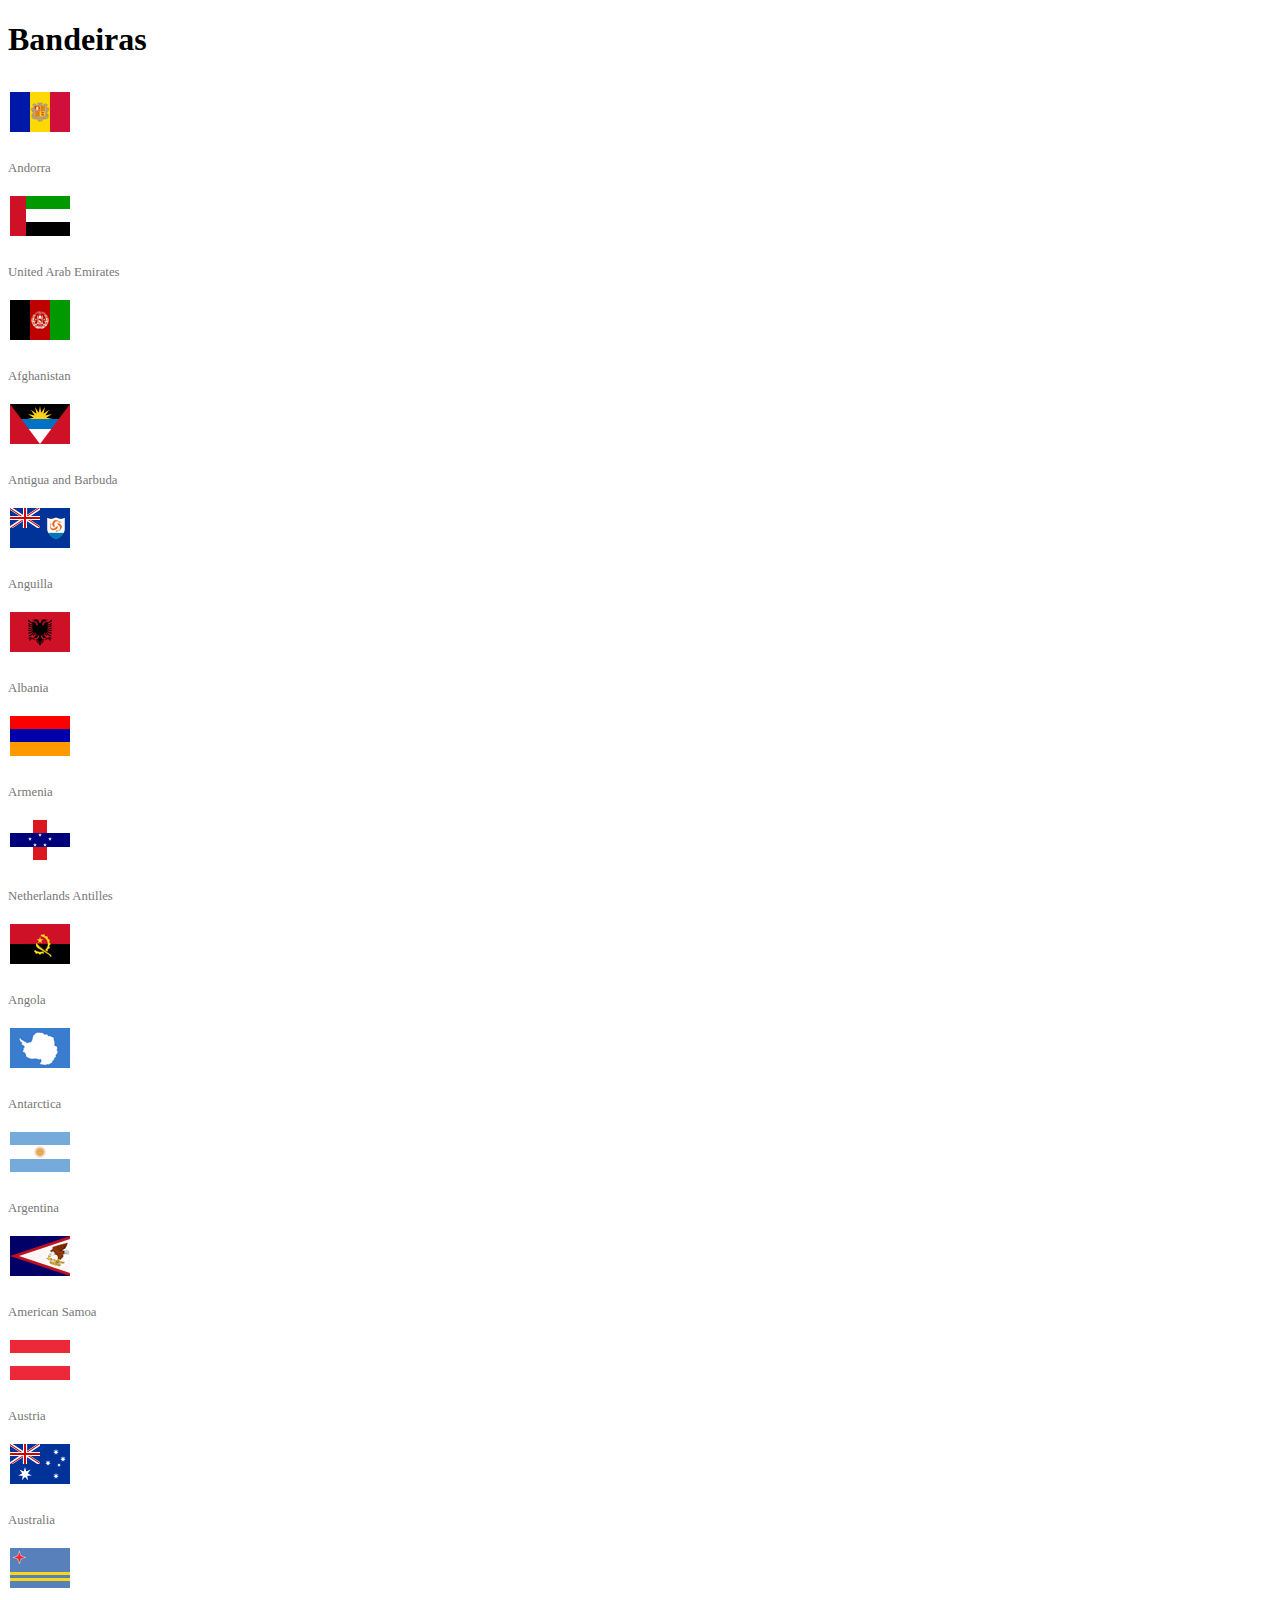
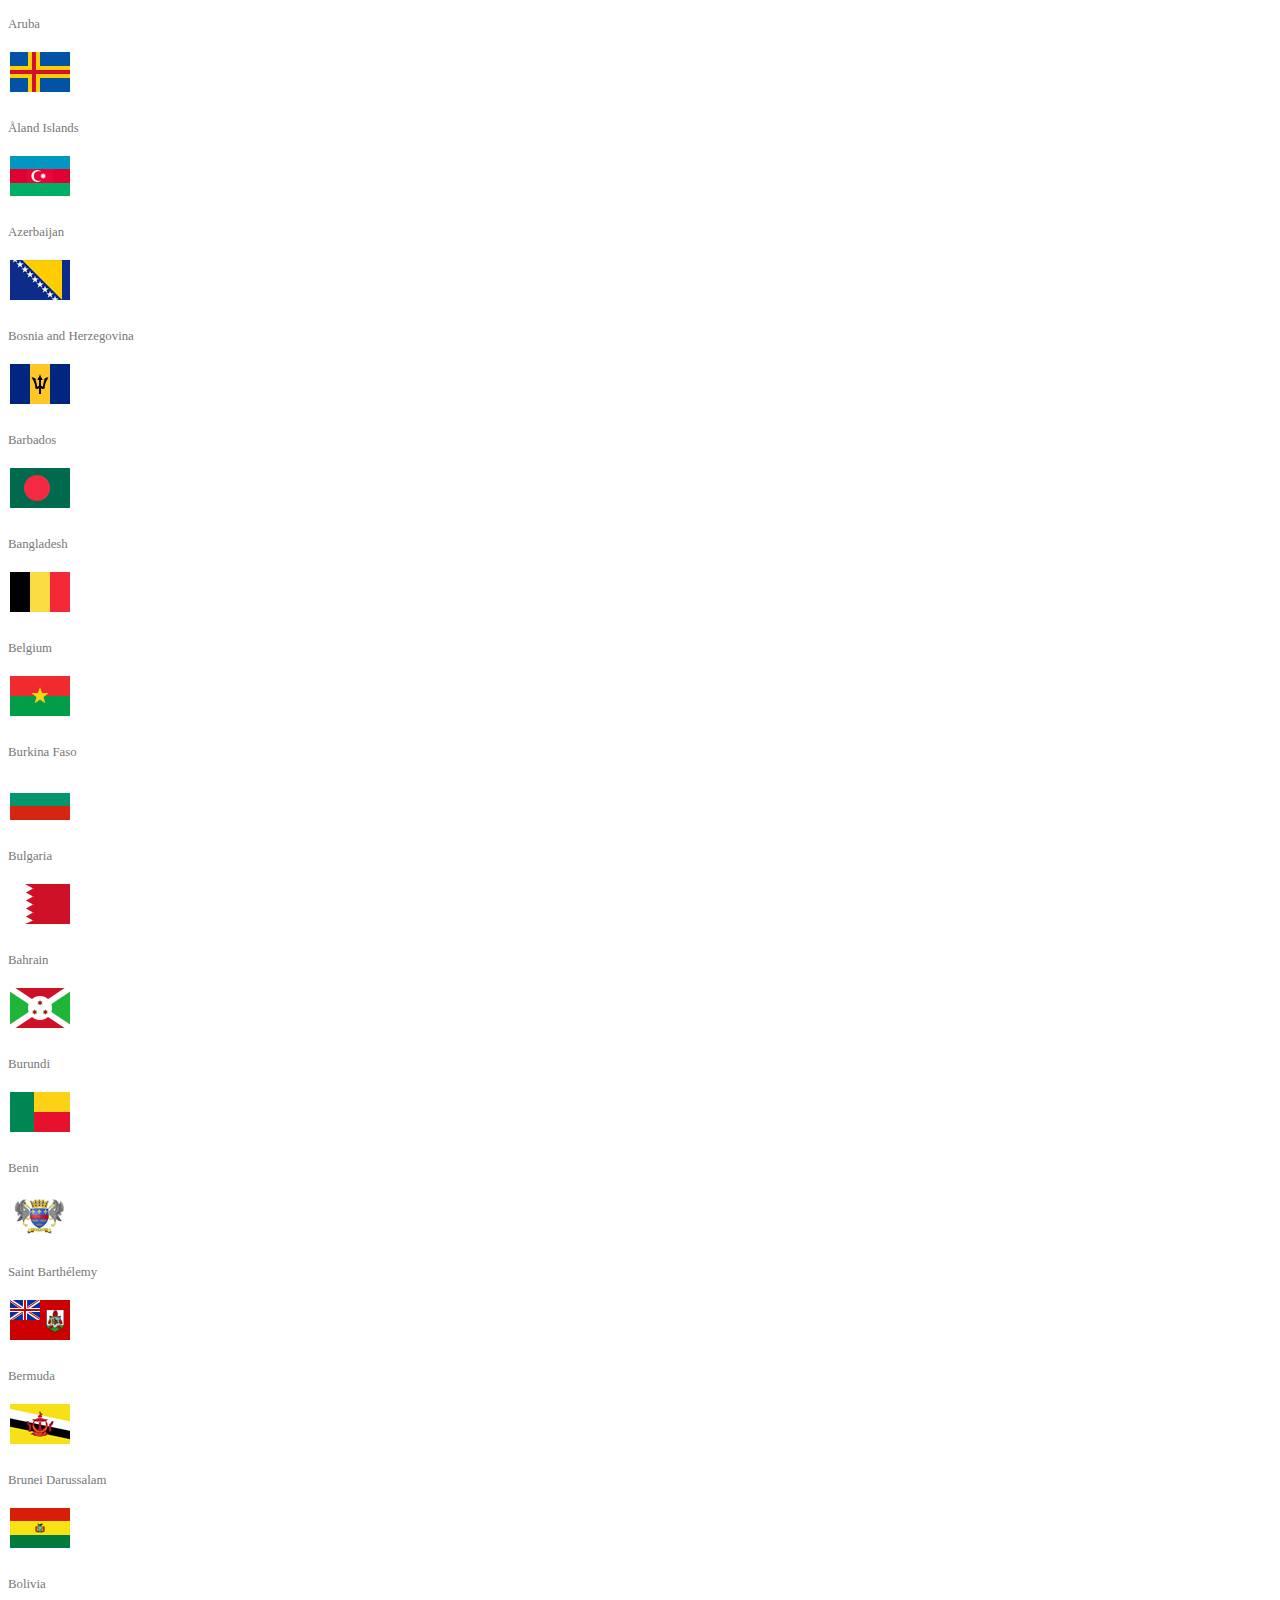
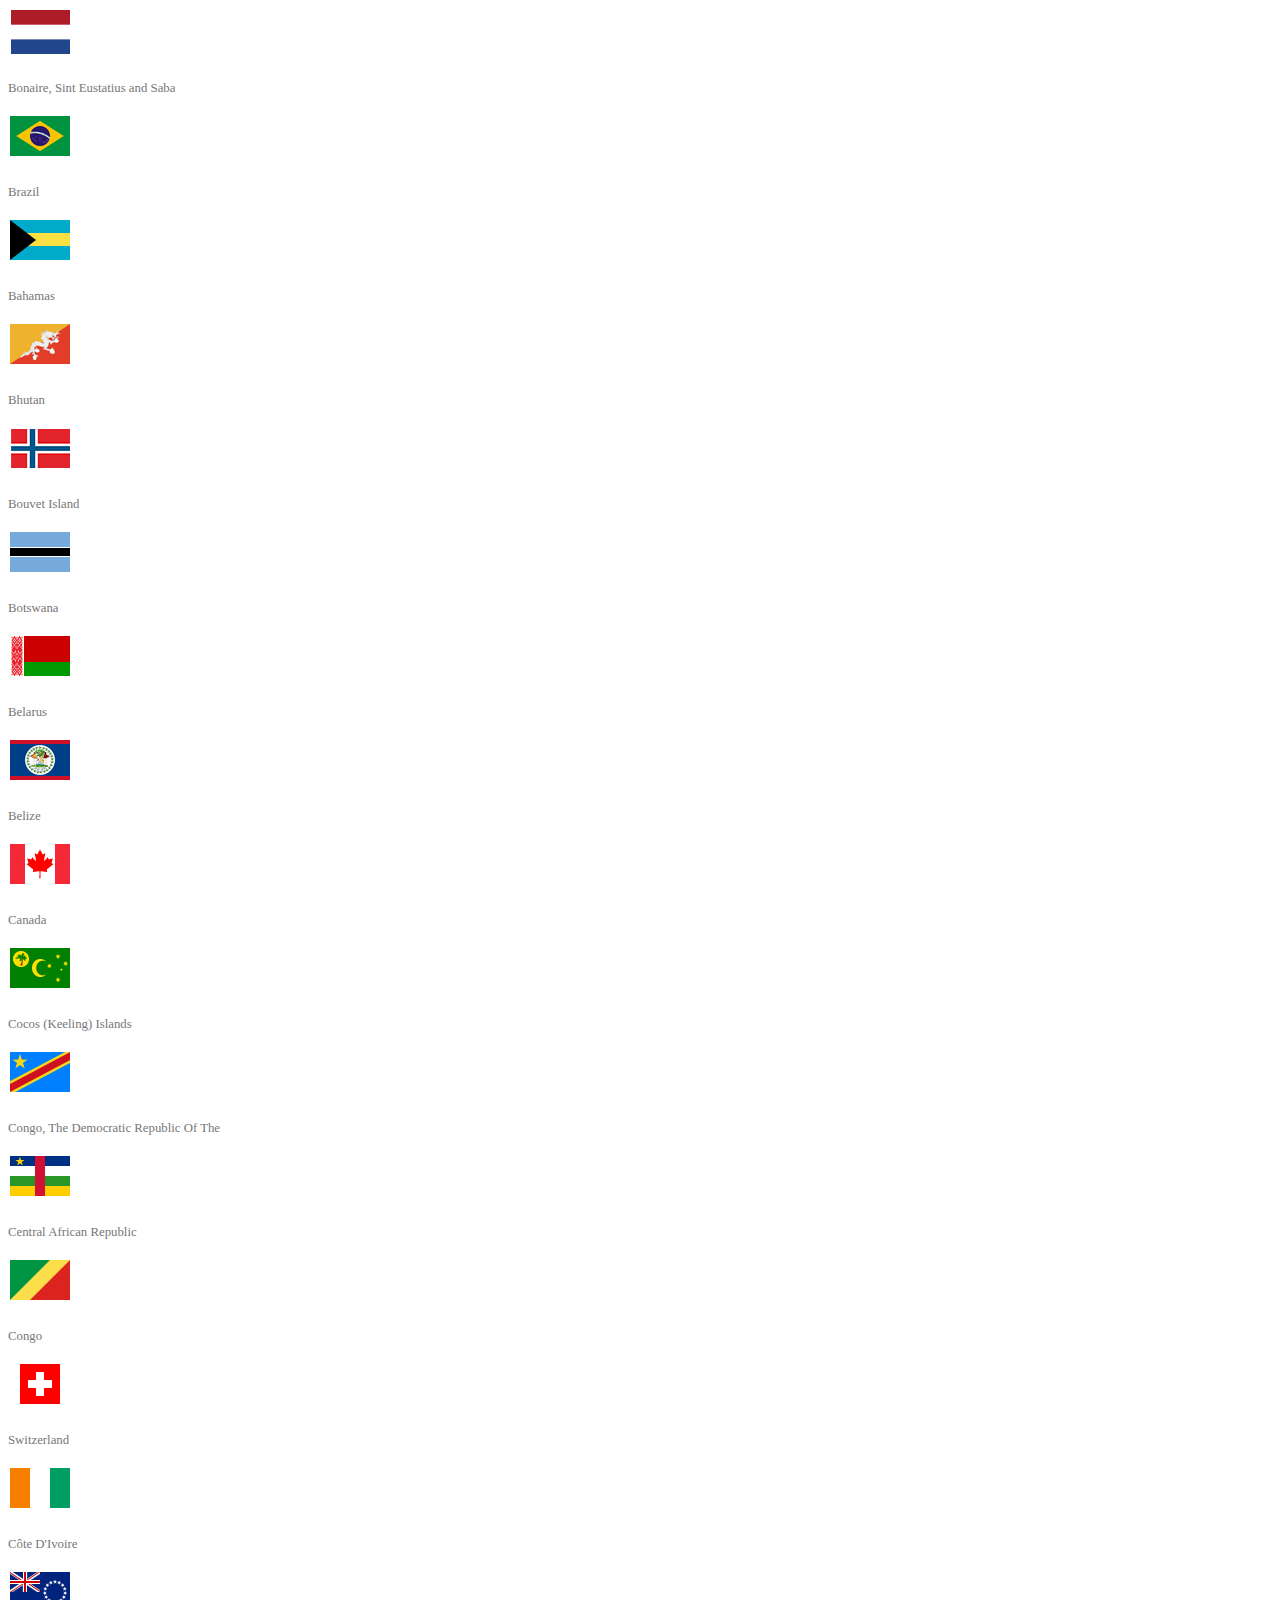
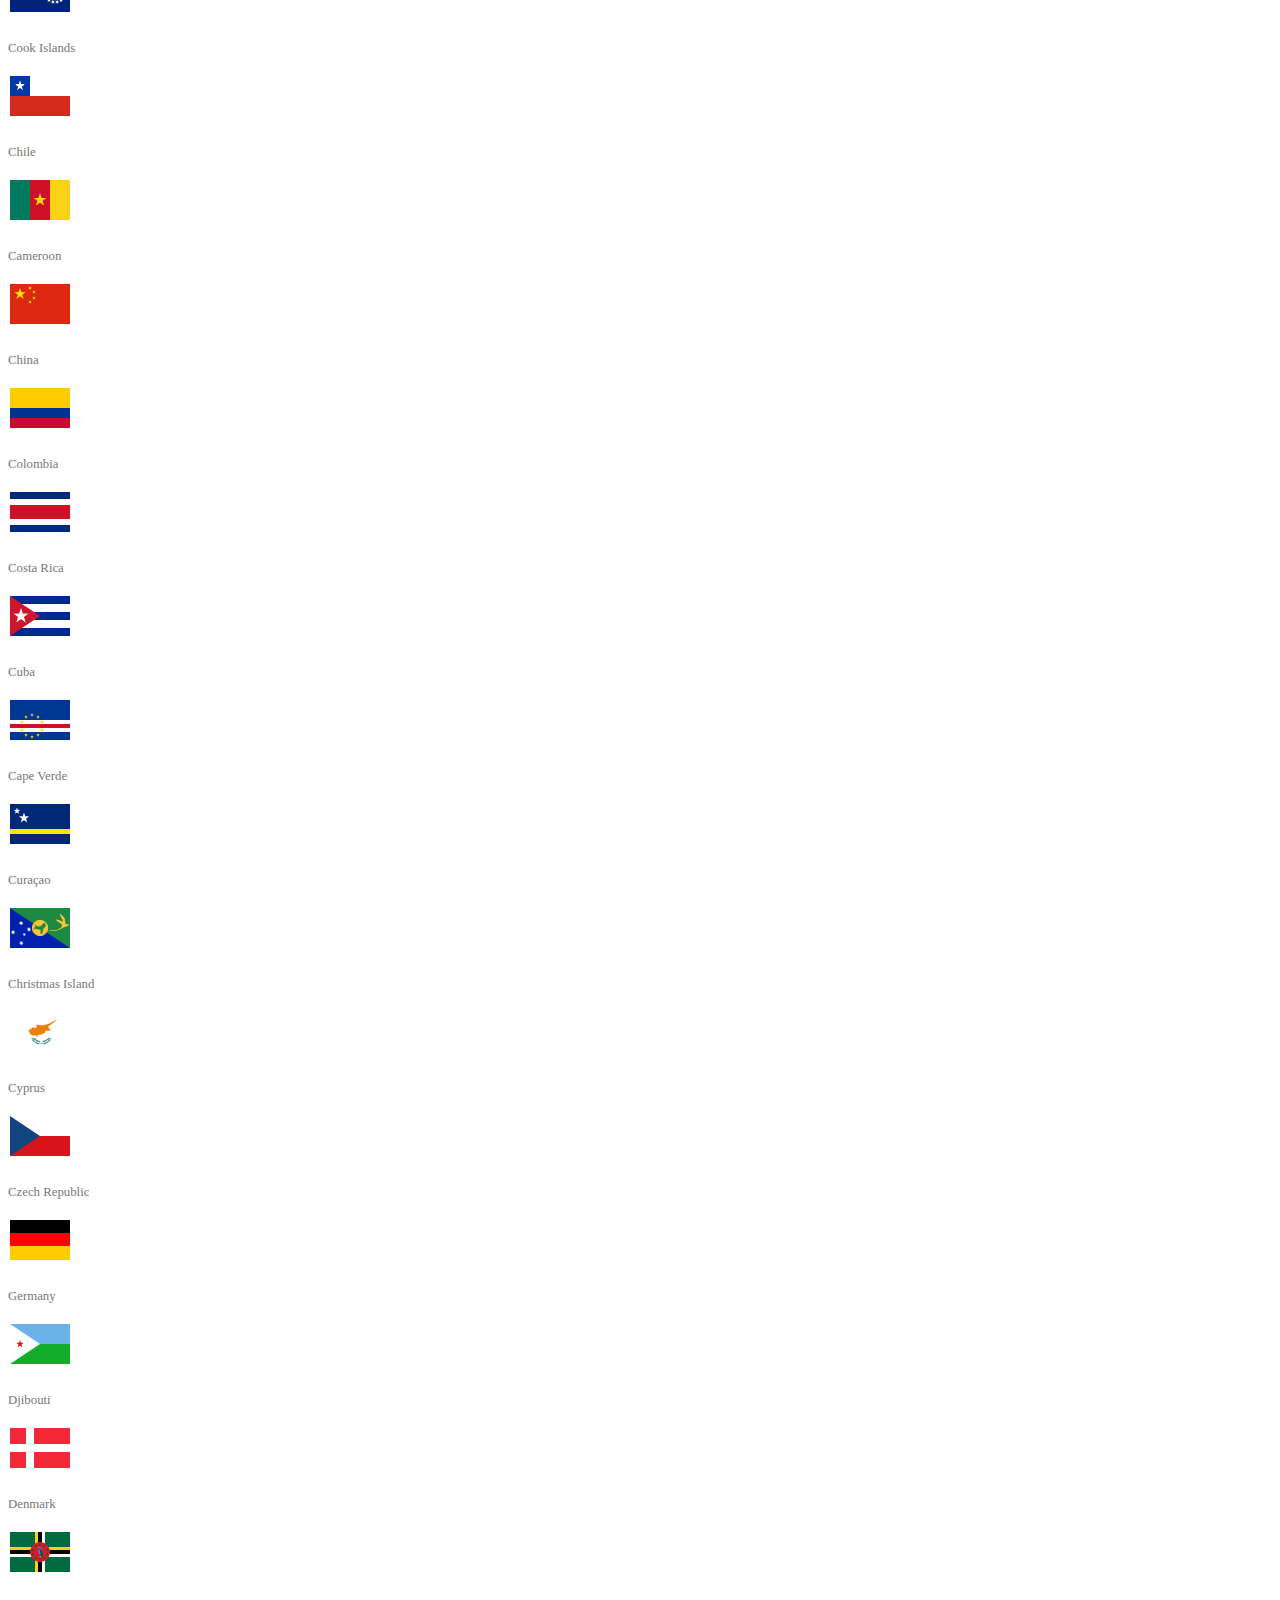
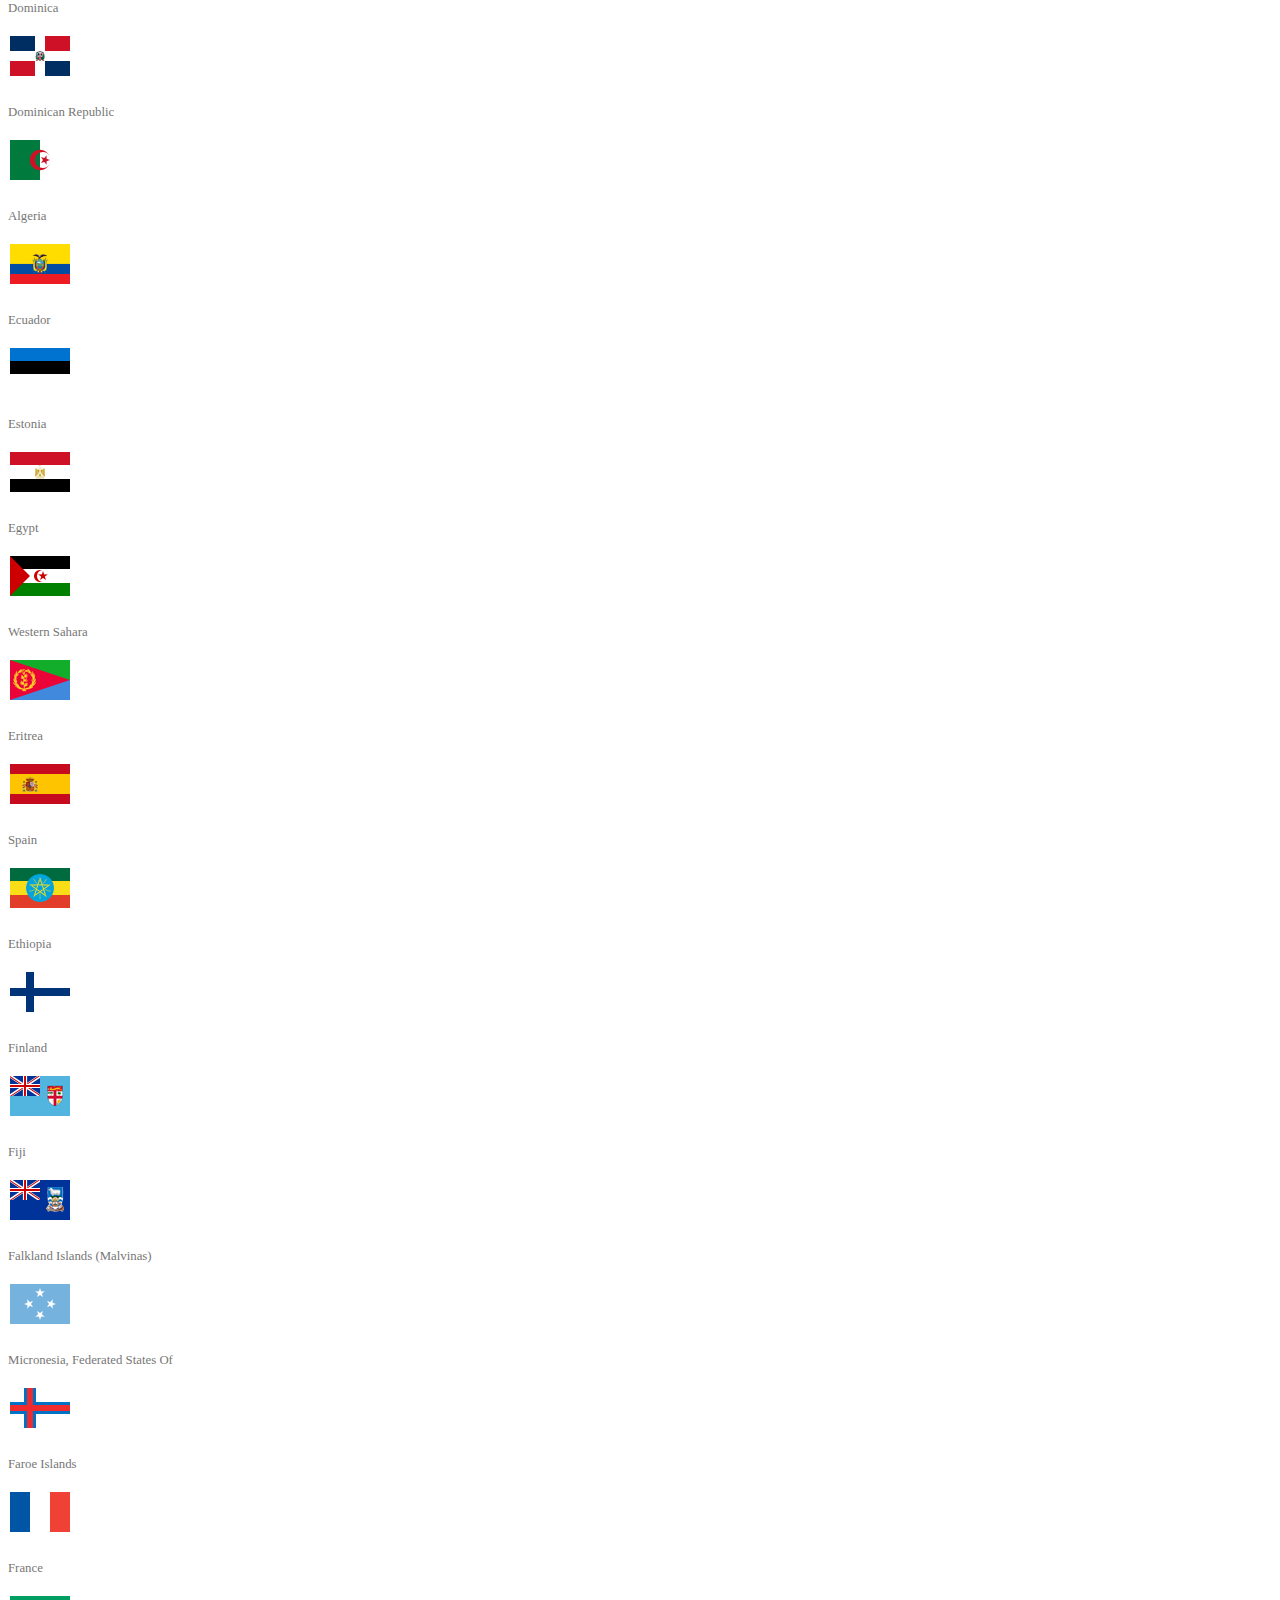
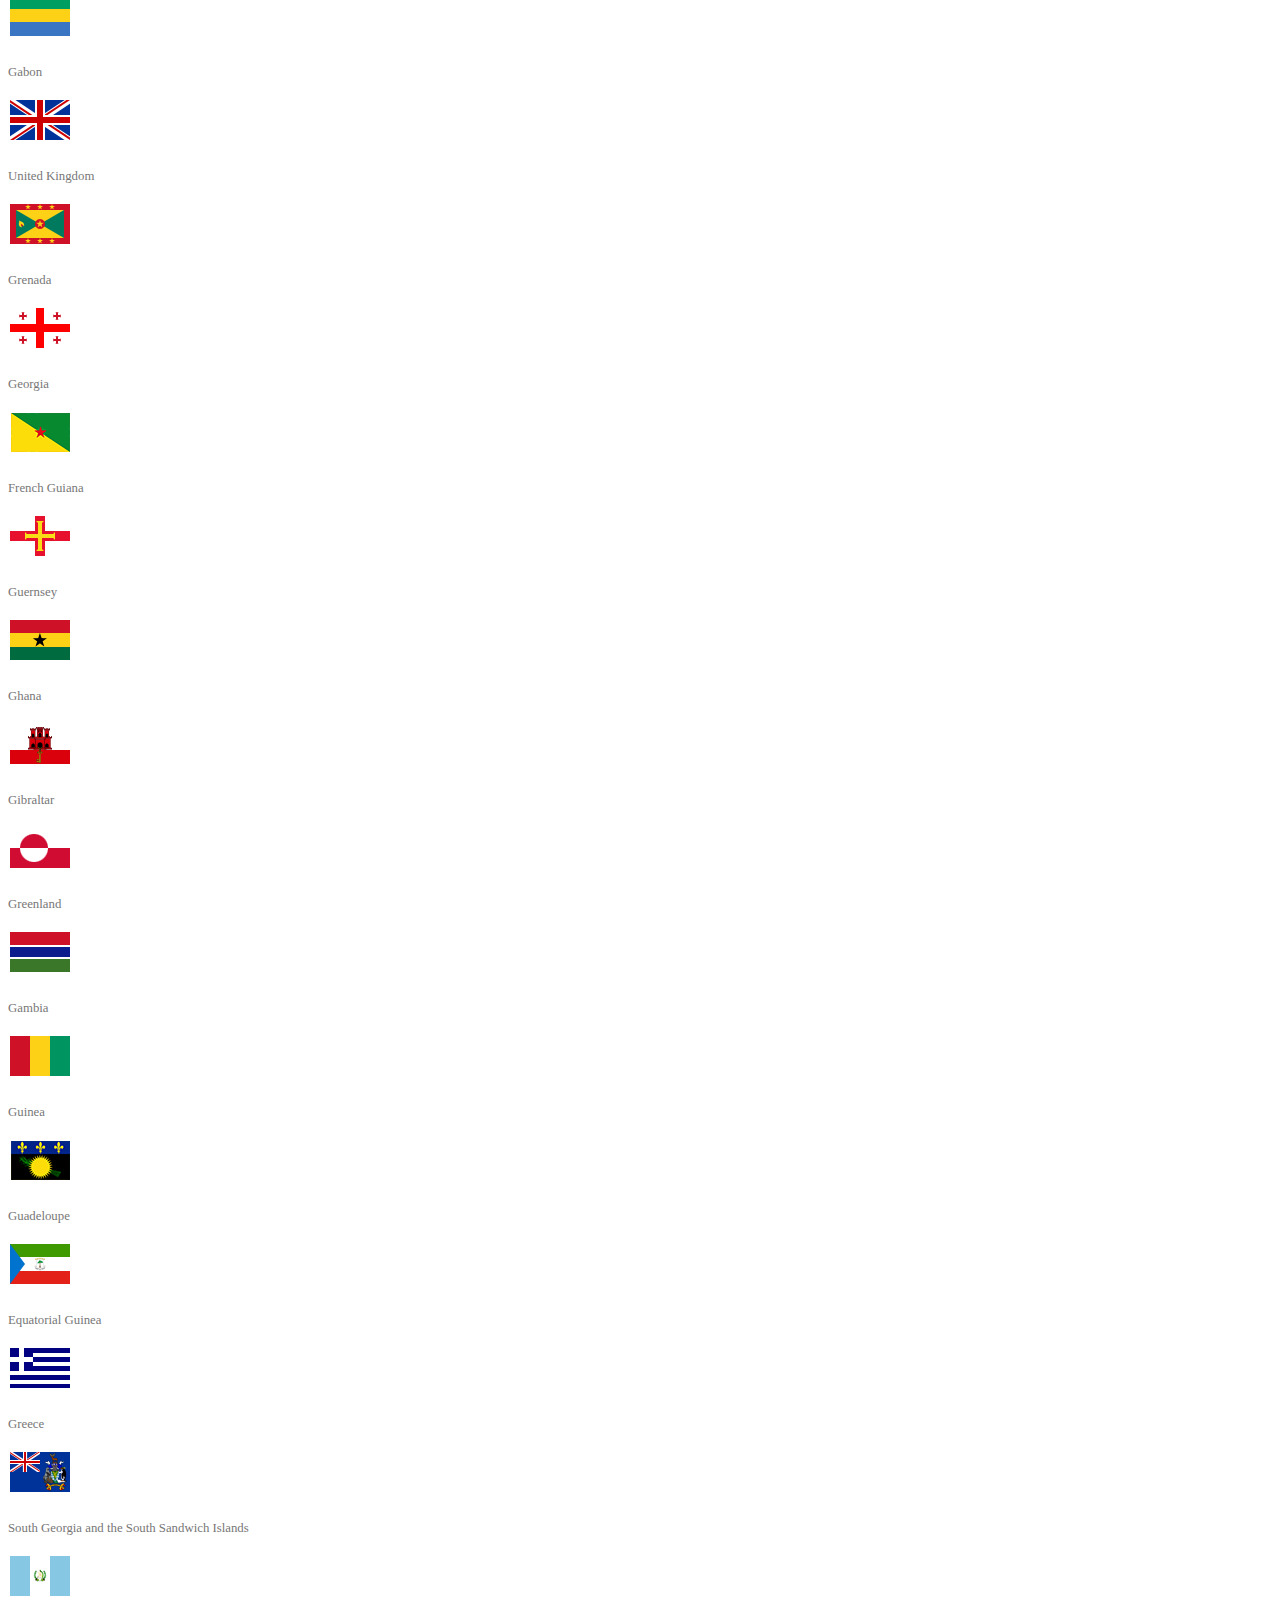
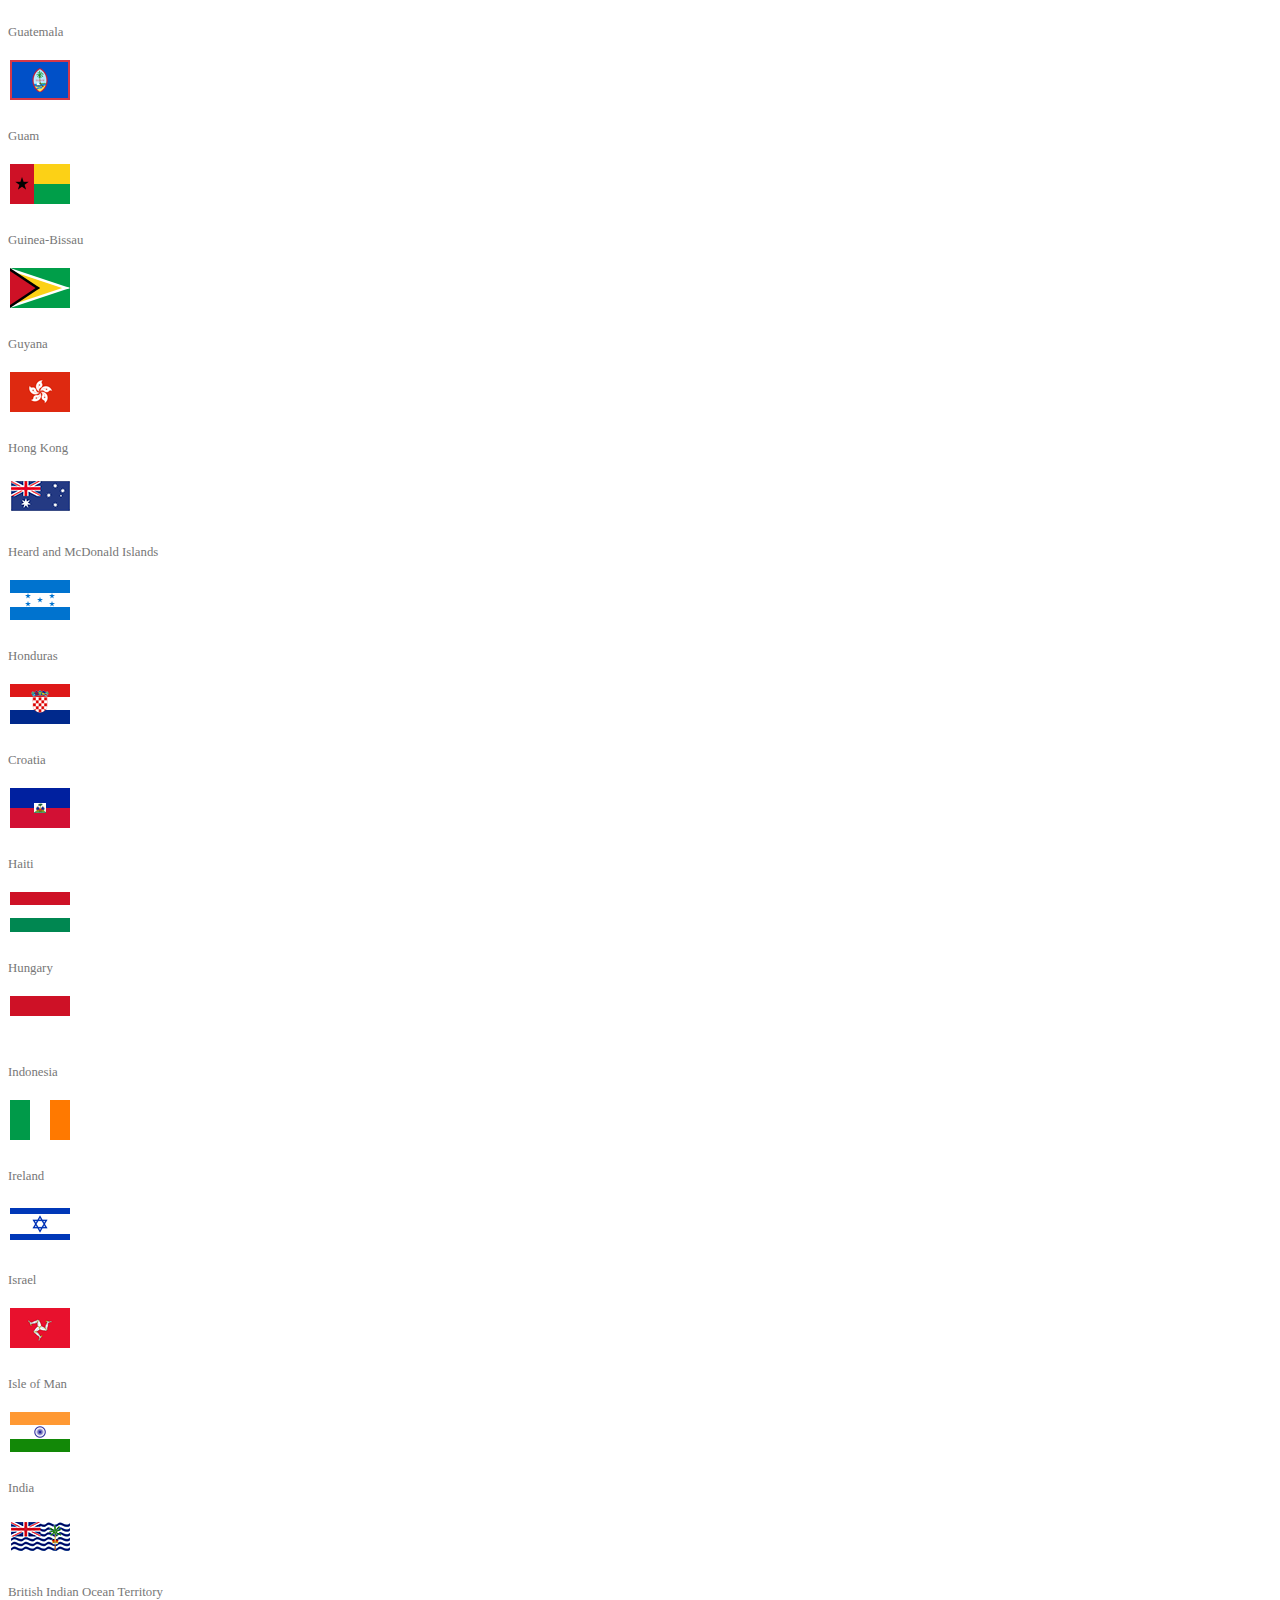
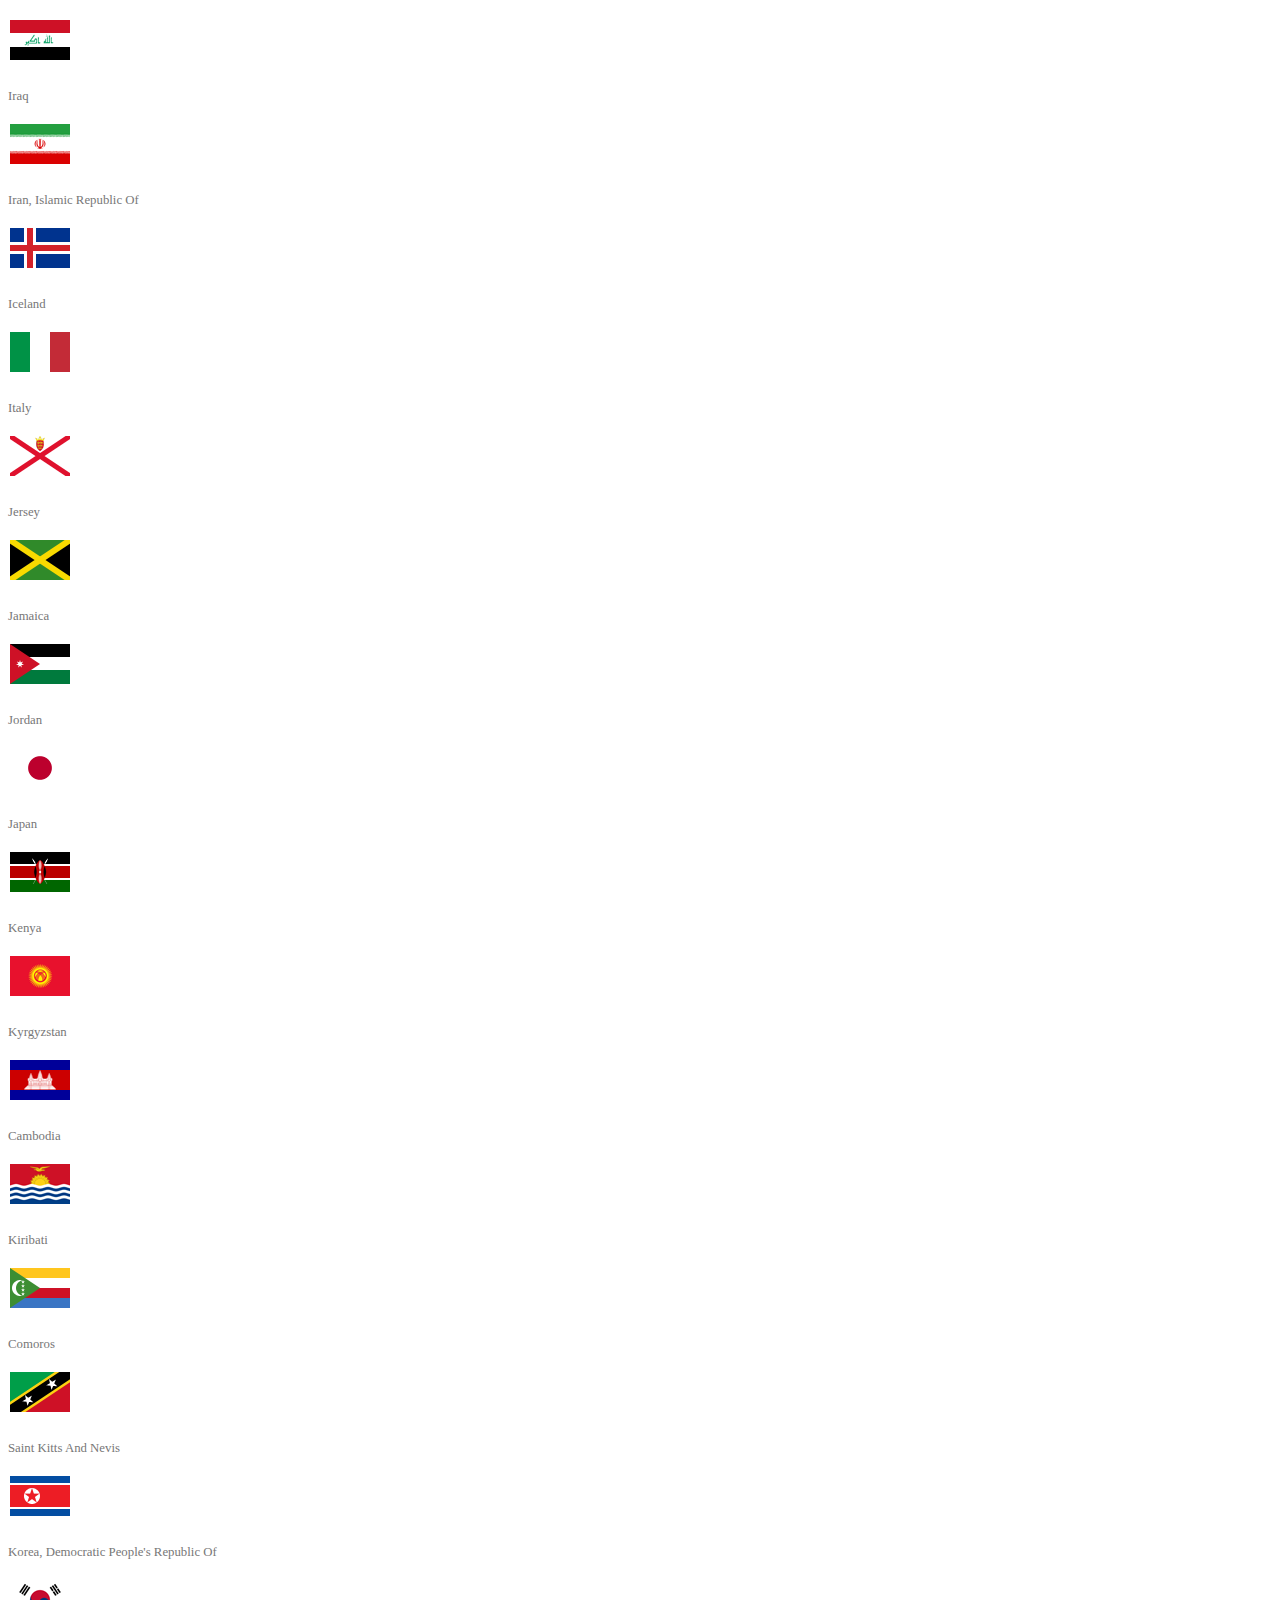
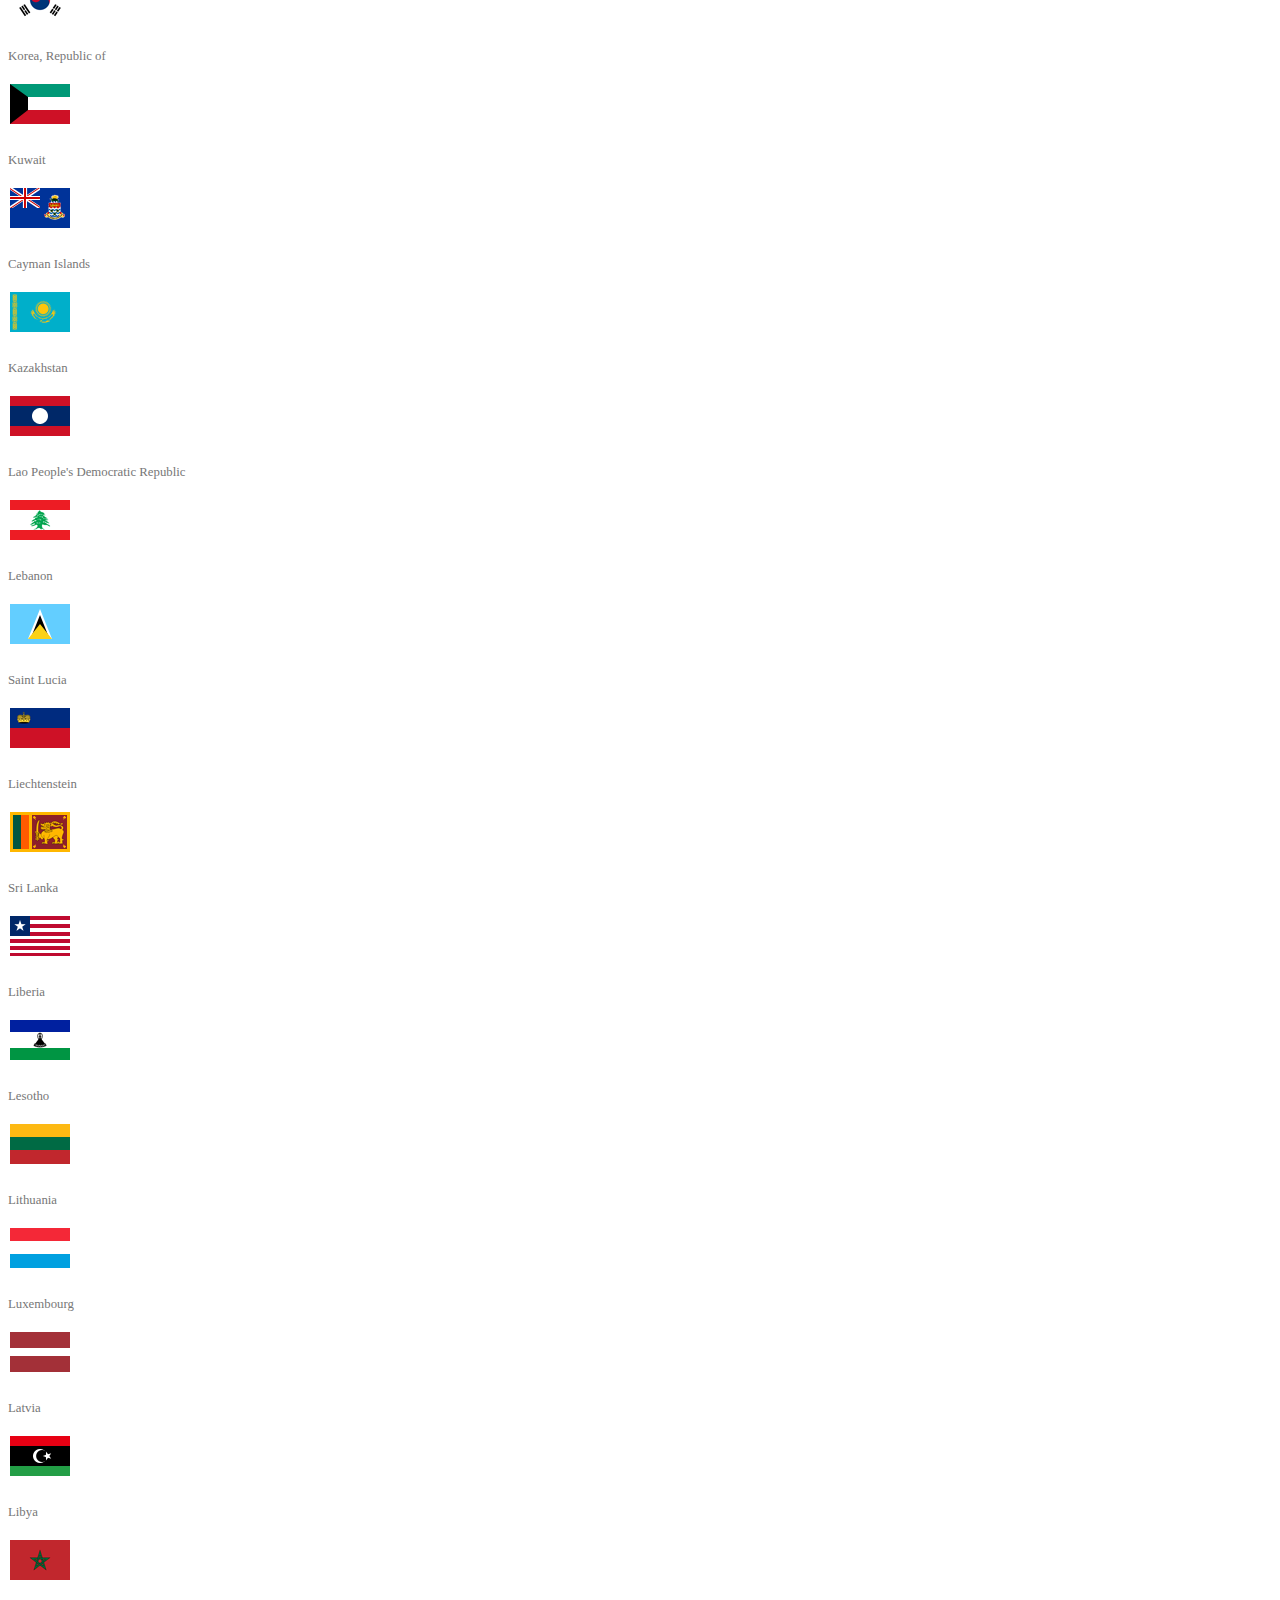
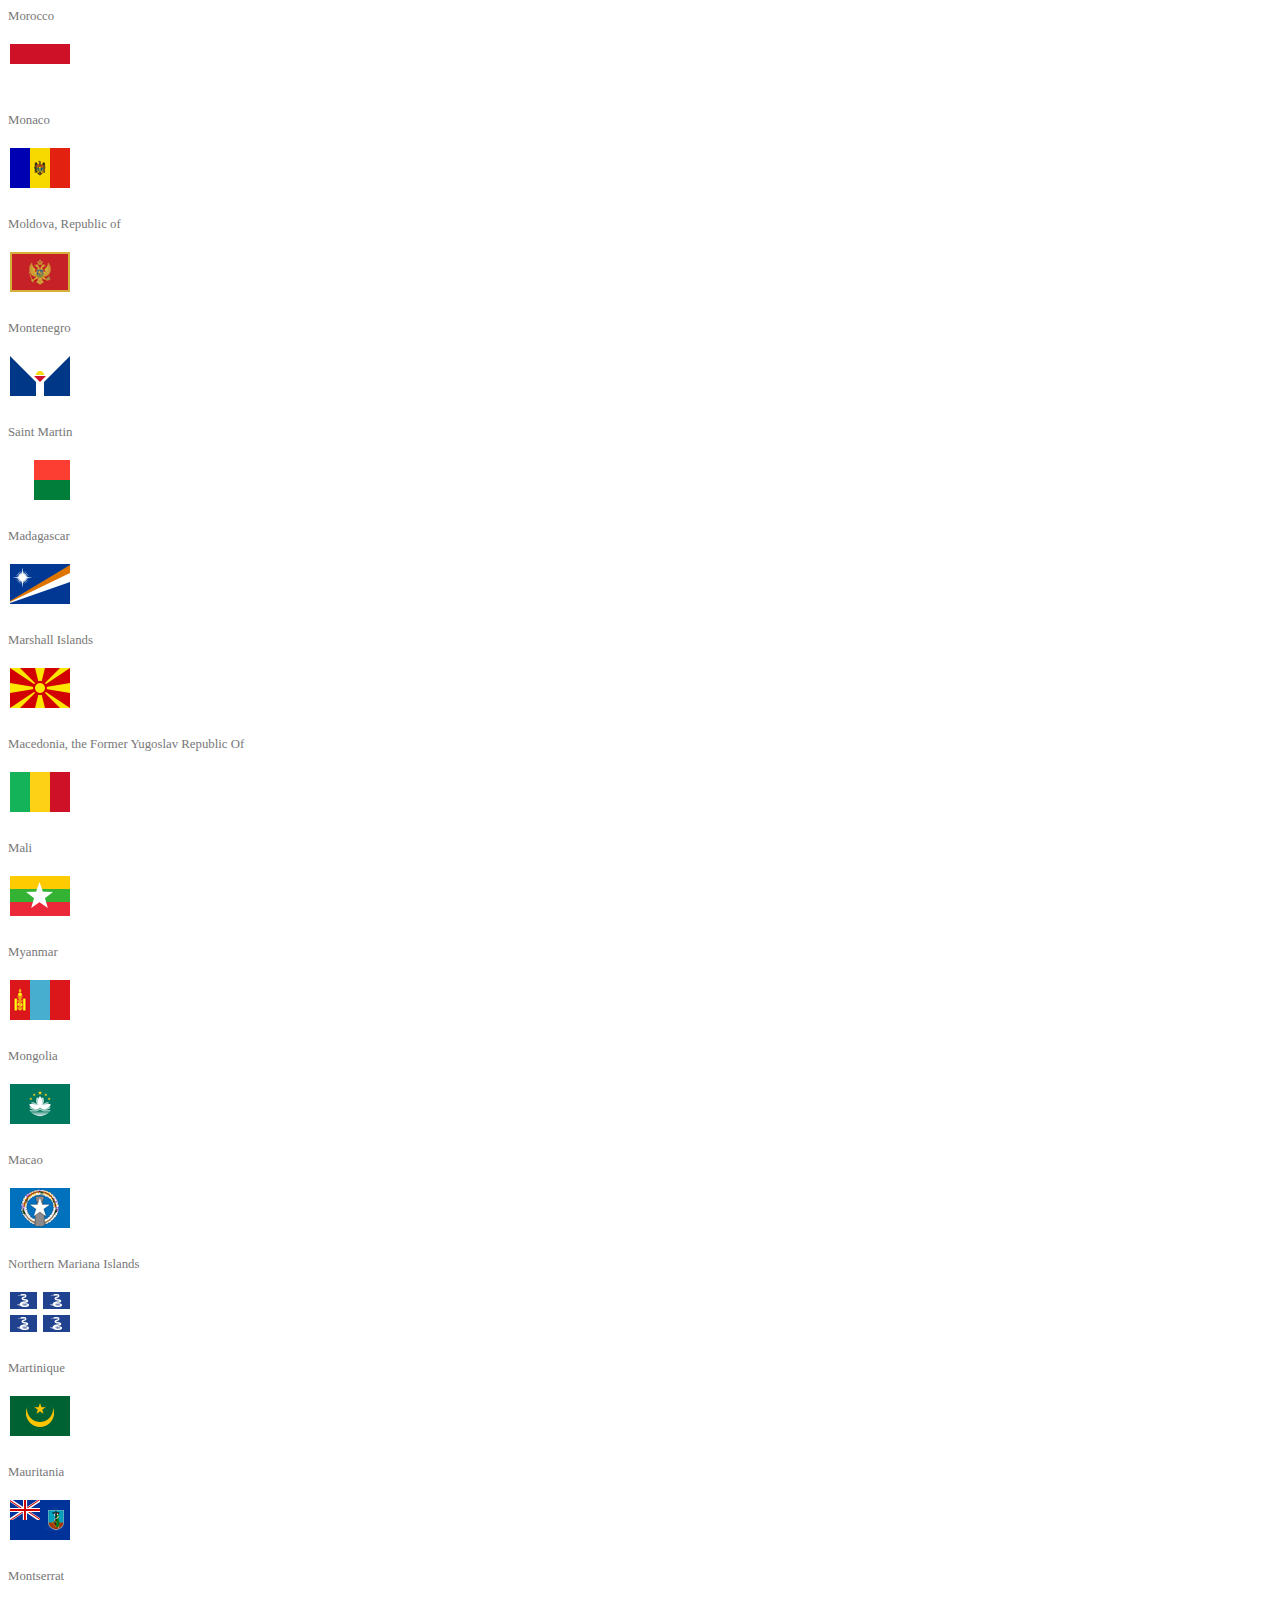
<file: Bandeiras/index.html>
<!DOCTYPE html>
<html lang="pt-BR">
<head>
  <meta charset="utf-8">
  <meta name="viewport" content="width=device-width, initial-scale=1">
  <link href="https://cdn.jsdelivr.net/npm/bootstrap@5.0.0-beta2/dist/css/bootstrap.min.css" rel="stylesheet" integrity="sha384-BmbxuPwQa2lc/FVzBcNJ7UAyJxM6wuqIj61tLrc4wSX0szH/Ev+nYRRuWlolflfl" crossorigin="anonymous">
  <link rel="stylesheet" href="css/style.css">
  <title>Bandeiras</title>
</head>
<body>
  <div class="container">
    <h1 class="my-5 text-center">Bandeiras</h1>
    <main class="row"></main>
  <div>
  <script src="https://cdn.jsdelivr.net/npm/bootstrap@5.0.0-beta2/dist/js/bootstrap.bundle.min.js" integrity="sha384-b5kHyXgcpbZJO/tY9Ul7kGkf1S0CWuKcCD38l8YkeH8z8QjE0GmW1gYU5S9FOnJ0" crossorigin="anonymous"></script>
  <script src="js/index.js" type="module"></script>
</body>
</html>
</file>
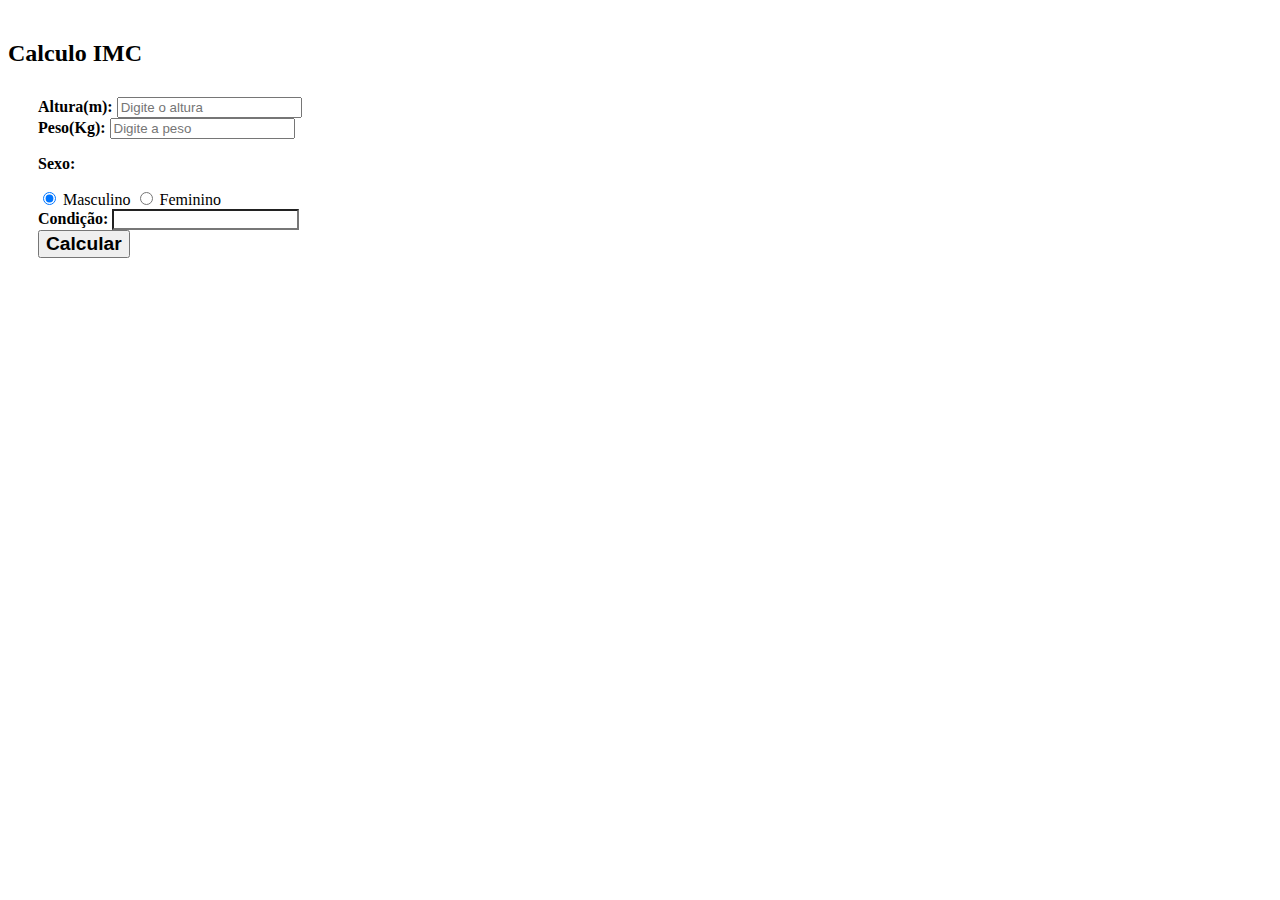
<file: CalculoIMC/index.html>
<!doctype html>
<html lang="pt-BR">

<head>
  <title>Calculo IMC</title>
  <meta charset="utf-8">
  <meta name="viewport" content="width=device-width, initial-scale=1, shrink-to-fit=no">

  <!-- Bootstrap CSS -->
  <link rel="stylesheet" href="https://maxcdn.bootstrapcdn.com/bootstrap/4.0.0-beta.2/css/bootstrap.min.css" 
    integrity="sha384-PsH8R72JQ3SOdhVi3uxftmaW6Vc51MKb0q5P2rRUpPvrszuE4W1povHYgTpBfshb"
    crossorigin="anonymous">
  <link rel="stylesheet" href="https://cdnjs.cloudflare.com/ajax/libs/font-awesome/4.7.0/css/font-awesome.min.css">
  <link rel="stylesheet" href="css/index.css">
</head>

<body>

  <div class="container">
    <div class="row justify-content-center">
      <div class="col-6">

        <div class="card">
          <div class="card-header">
            <h2 class="text-center">Calculo IMC</h2>
          </div>

          <div class="card-body">
            <div id="warning"></div>
            <form action="">
              <div class="form-group">
                <label for="altura">Altura(m):</label>
                <input type="text" class="form-control form-control-lg" name="altura" 
                  id="altura" placeholder="Digite o altura">
              </div>
              <div class="form-group">
                <label for="peso">Peso(Kg):</label>
                <input type="text" class="form-control form-control-lg" name="peso" 
                  id="peso" placeholder="Digite a peso">
              </div>
              <div class="form-group">
                <p>Sexo:</p>
                <input type="radio" name="sexo" value="masculino" id="masculino" checked>
                <label for="masculino">Masculino</label>
                <input type="radio" name="sexo" value="feminino" id="feminino">
                <label for="feminino">Feminino</label>
              </div>
              <div class="form-group">
                <label for="imc">Condição:</label>
                <input type="text" class="form-control form-control-lg" name="imc" 
                  id="imc" readonly>
              </div>
              <div class="form-group text-center">
                <button id="calc-imc-btn" class="btn">Calcular</button>
              </div>
            </form>
          </div>
        </div>

      </div>
    </div>
  </div>

  <!-- Optional JavaScript -->
  <!-- jQuery first, then Popper.js, then Bootstrap JS -->
  <script src="https://code.jquery.com/jquery-3.2.1.slim.min.js" 
    integrity="sha384-KJ3o2DKtIkvYIK3UENzmM7KCkRr/rE9/Qpg6aAZGJwFDMVNA/GpGFF93hXpG5KkN"
    crossorigin="anonymous"></script>
  <script src="https://cdnjs.cloudflare.com/ajax/libs/popper.js/1.12.3/umd/popper.min.js" 
    integrity="sha384-vFJXuSJphROIrBnz7yo7oB41mKfc8JzQZiCq4NCceLEaO4IHwicKwpJf9c9IpFgh"
    crossorigin="anonymous"></script>
  <script src="https://maxcdn.bootstrapcdn.com/bootstrap/4.0.0-beta.2/js/bootstrap.min.js" 
    integrity="sha384-alpBpkh1PFOepccYVYDB4do5UnbKysX5WZXm3XxPqe5iKTfUKjNkCk9SaVuEZflJ"
    crossorigin="anonymous"></script>
  <script src="js/index.js"></script>
</body>

</html>
</file>
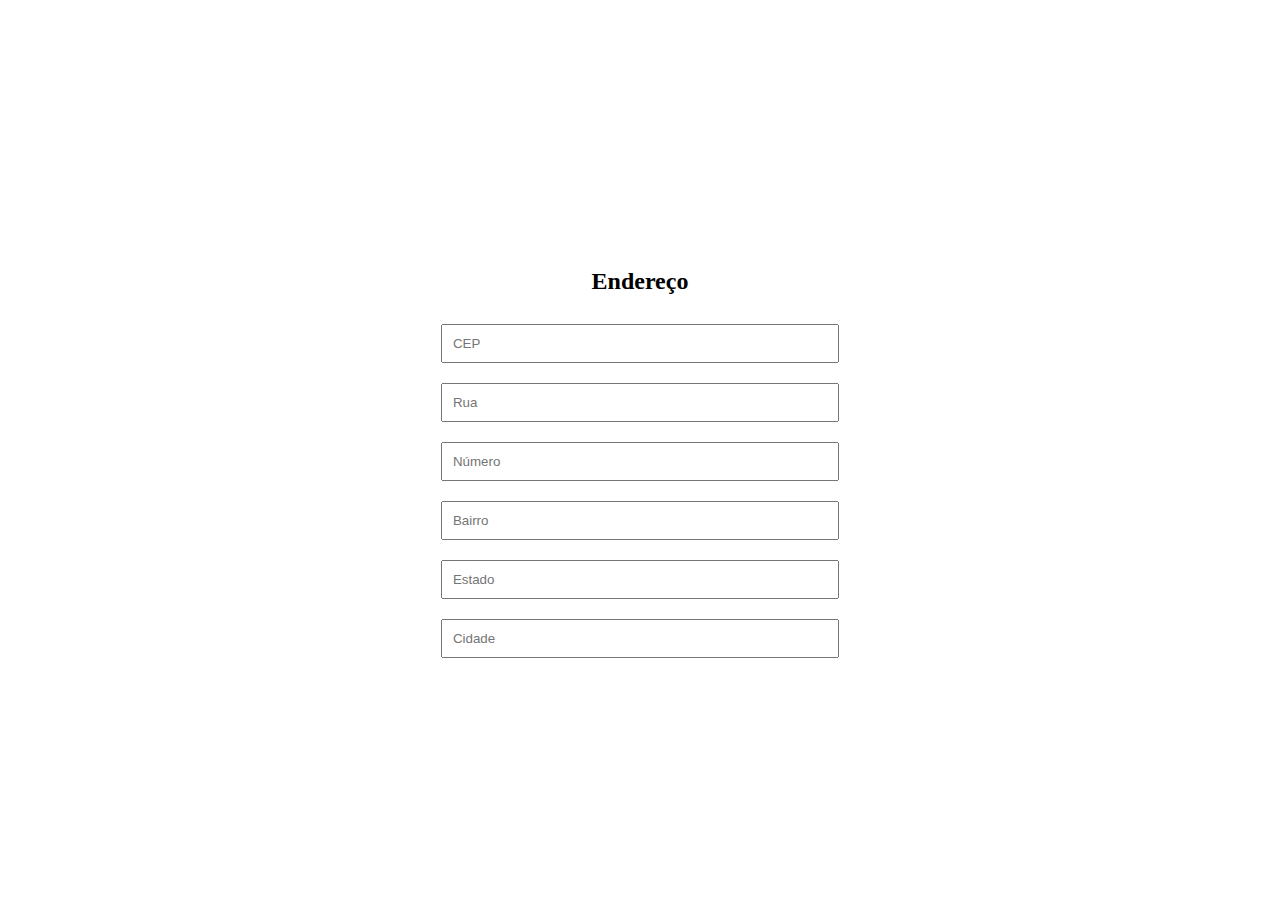
<file: PesquisaCEP/index.html>
<!DOCTYPE html>
<html lang="pt-BR">
<head>
  <meta charset="UTF-8">
  <meta name="viewport" content="width=device-width, initial-scale=1.0">
  <meta http-equiv="X-UA-Compatible" content="ie=edge">
  <title>Pesquisa CEP</title>
  <link rel="stylesheet" href="css/index.css">
</head>
<body>
  <main>
    <form action="">
      <h2>Endereço</h2>
      <div class="row">
        <input type="text" id="cep" placeholder="CEP" autofocus>
        <img src="img/spinner.svg" alt="loading" class="hidden" id="loading">
        <div id="cepErro" class="hidden">
          O CEP informado é invalido.
        </div>
      </div>
      <div class="row">
        <input type="text" id="rua" placeholder="Rua">
      </div>
      <div class="row">
        <input type="text" id="numero" placeholder="Número">
      </div>
      <div class="row">
        <input type="text" id="bairro" placeholder="Bairro">
      </div>
      <div class="row">
        <input type="text" id="estado" placeholder="Estado">
      </div>
      <div class="row">
        <input type="text" id="cidade" placeholder="Cidade">
      </div>
    </form>
  </main>
  <script src="js/index.js"></script>
</body>
</html>
</file>
<file: Bandeiras/css/style.css>
.flag {
  min-height: 6.5rem;
}

.flag p {
  font-size: .8rem;
  color: #777;
}
</file>
<file: CalculoIMC/css/index.css>
.container {
  margin: 40px auto;
}

.card-body {
  padding: 10px 30px;
}

.form-group>*:first-child {
  font-weight: bold;
}

#calc-imc-btn {
  font-size: 1.2em;
}

#calc-imc-btn .fa {
  font-size: 1.4em;
}

.form-control[readonly] {
  background-color: #fefefe;
}

.btn.focus,
.btn:focus {
  box-shadow: none;
}

#imc {
  font-weight: bold;
  transition: background-color .6s, color .4s;
}
</file>
<file: PesquisaCEP/css/index.css>
body {
  min-height: 100vh;
  display: flex;
  justify-content: center;
  align-items: center;
}

main {
  background-color: #fff;
  width: 100%;
}

@media (min-width: 720px) {
  main {
    padding: 30px;
    width: 70%;
  }
}

@media (min-width: 1000px) {
  main {
    width: 50%;
  }
}

main form {
  display: flex;
  flex-direction: column;
  align-items: center;
}

main form .row {
  width: 100%;
}

@media (min-width: 570px) {
  main form .row {
    width: 90%;
  }
}

main form img#loading {
  position: relative;
  top: 14px;
}

main form input {
  box-sizing: border-box;
  margin: 10px 0 10px 15%;
  padding: 10px;
  width: 70%;
  outline: none;
}

main form.loading div:nth-child(n+3) input {
  background-color: #f9f9f9;
}

main form .row .cep {
  display: flex;
  align-items: center;
}

.hidden {
  display: none;
}

.input-cep-error {
  border: 1px solid #f00;
  background: rgba(255, 0, 0, .1);
}

main form #cepErro {
  color: rgba(255, 0, 0, 0.68);
  margin-top: -5px;
  margin: 10px 0 10px 15%;
  width: 70%;
}
</file>
